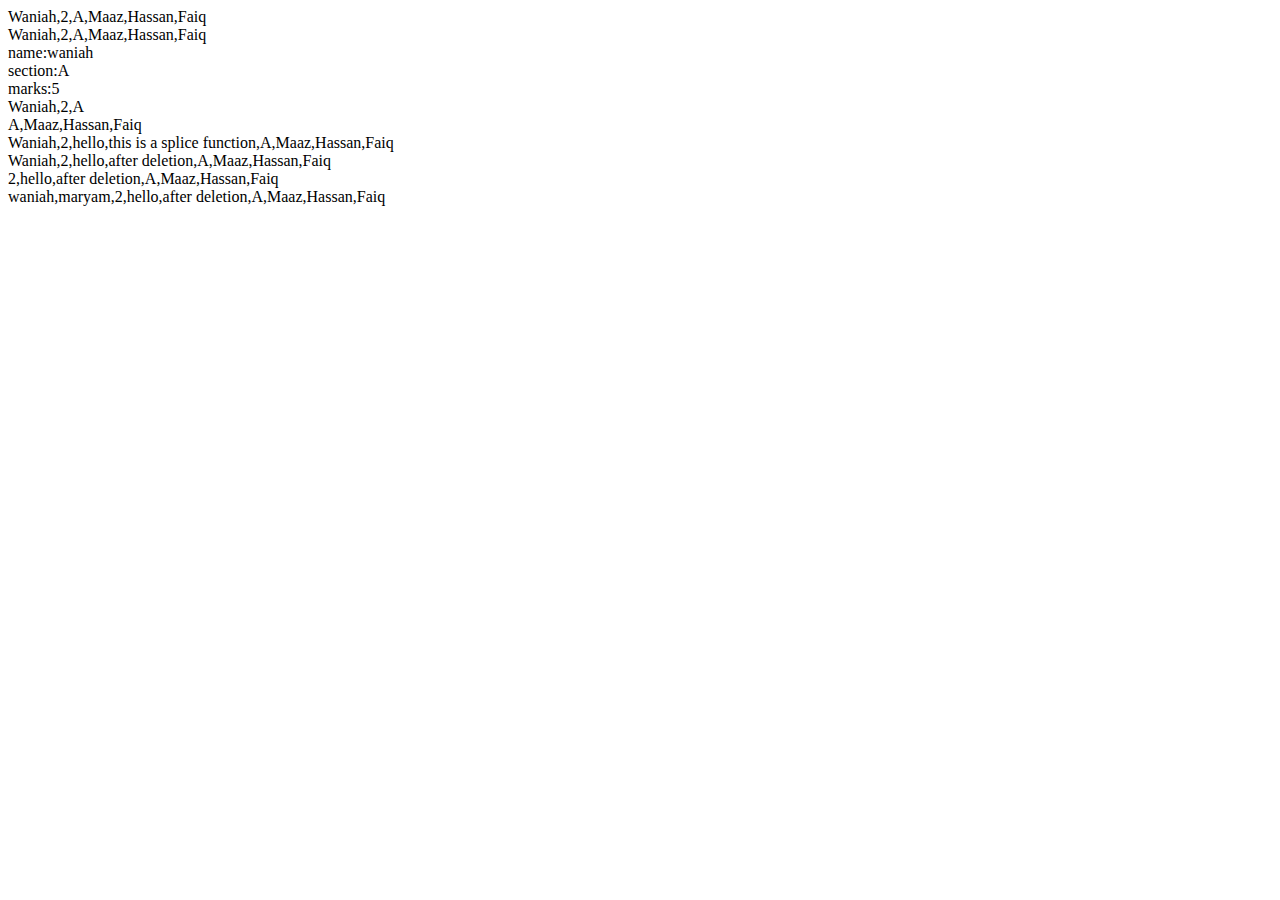
<file: index.html>
<!DOCTYPE html>
<html lang="en">
<head>
    <meta charset="UTF-8">
    <meta name="viewport" content="width=device-width, initial-scale=1.0">
    <title>HTML for java</title>

<script src="javaScript.js"></script>

    <!-- <script>

         
            // if we want to use HTML tags in our java scriptthen we do the following method like adding tags inside document.write statement
        document.write("hello world <br>");
        document.write("<b>hello from Waniah Maryam</b>");

        console.log("hello");
        console.error("this line gives an error message");
        console.warn("this line will give a warning");
// following function will clear all that was written in console
        console.clear();

console.time("start");
        console.log("hello");
        console.error("this line gives an error message");
        console.warn("this line will give a warning");
console.timeEnd("start"); 

    </script> -->
</head>
<body>

</body>
</html>
</file>
